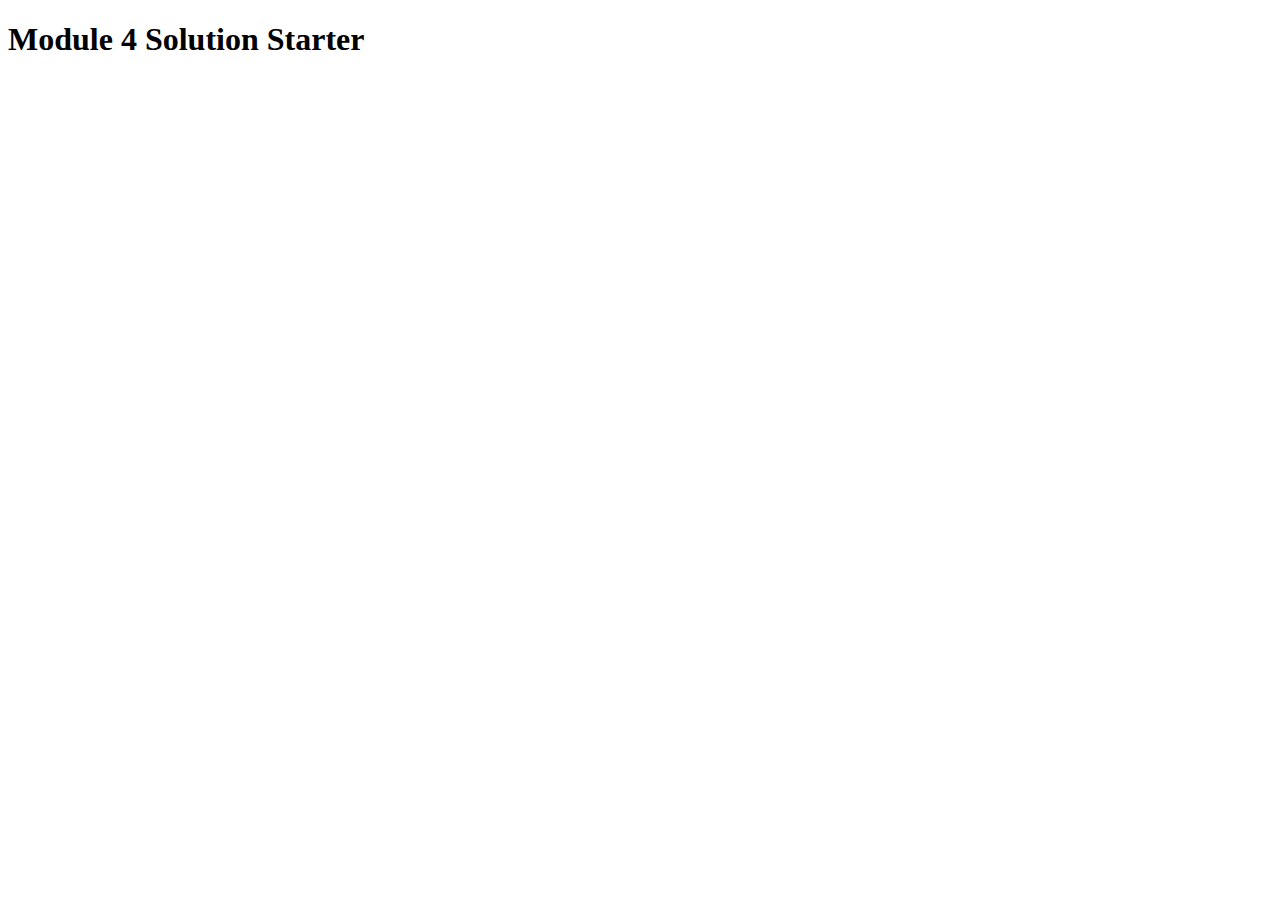
<file: index.html>
<!DOCTYPE html>
<html>
<head>
  <meta charset="utf-8">
  <title>Module 4 Solution Starter</title>
  <script>
    var names = [];
     // DO NOT REMOVE
  </script>
  <script src="SpeakHello.js"></script>
  <script src="SpeakGoodBye.js"></script>
  <script src="script.js"></script>
</head>
<body>
  <h1>Module 4 Solution Starter</h1>
</body>
</html>
</file>
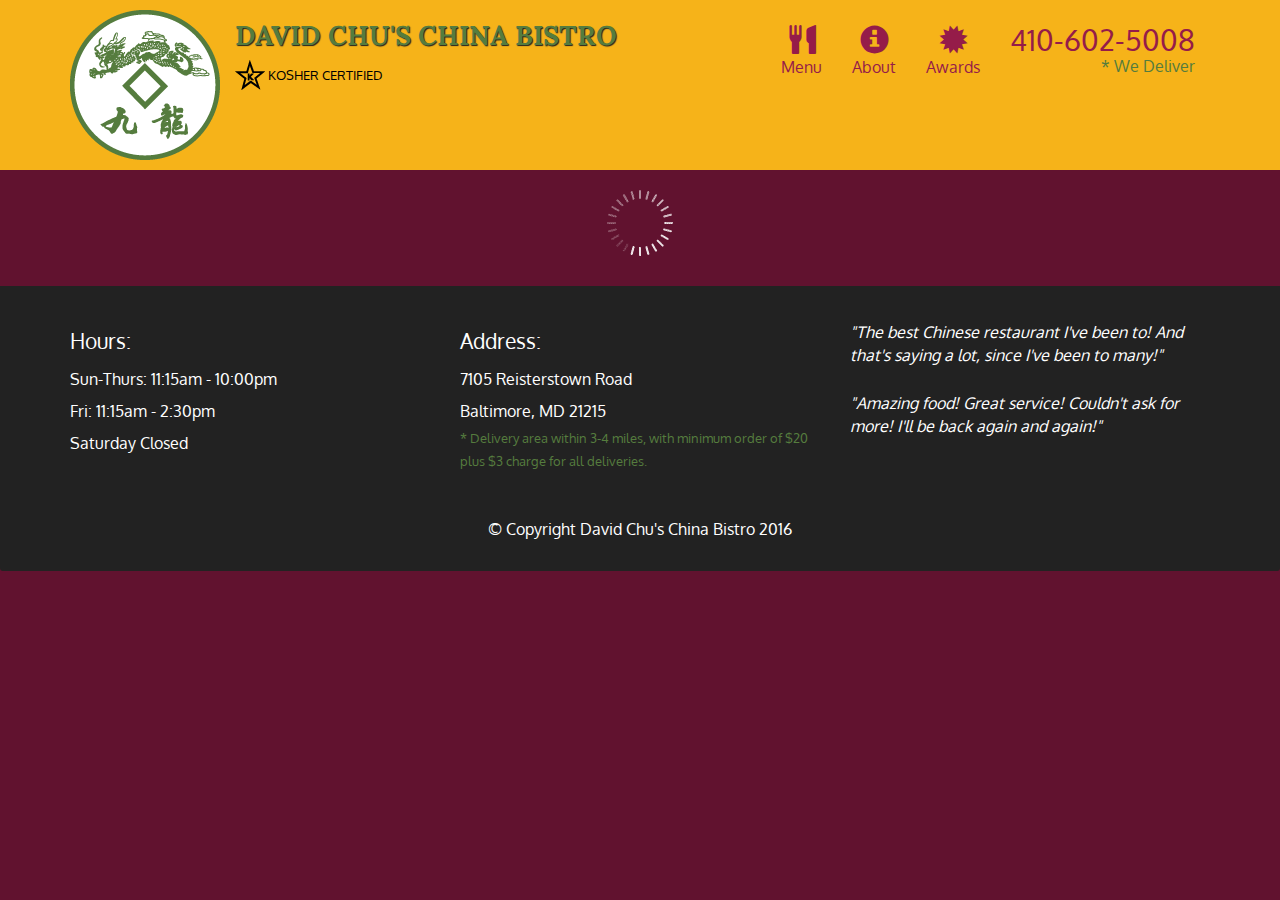
<file: Assignment5/index.html>
<!doctype html>
<html lang="en">
  <head>
    <meta charset="utf-8">
    <meta http-equiv="X-UA-Compatible" content="IE=edge">
    <meta name="viewport" content="width=device-width, initial-scale=1">
    <title>David Chu's China Bistro</title>
    <link rel="stylesheet" href="css/bootstrap.min.css">
    <link rel="stylesheet" href="css/styles.css">
    <link href='https://fonts.googleapis.com/css?family=Oxygen:400,300,700' rel='stylesheet' type='text/css'>
    <link href='https://fonts.googleapis.com/css?family=Lora' rel='stylesheet' type='text/css'>
  </head>
<body>
  <header>
    <nav id="header-nav" class="navbar navbar-default">
      <div class="container">
        <div class="navbar-header">
          <a href="index.html" class="pull-left visible-md visible-lg">
            <div id="logo-img" alt="Logo image"></div>
          </a>

          <div class="navbar-brand">
            <a href="index.html"><h1>David Chu's China Bistro</h1></a>
            <p>
              <img src="images/star-k-logo.png" alt="Kosher certification">
              <span>Kosher Certified</span>
            </p>
          </div>

          <button id="navbarToggle" type="button" class="navbar-toggle collapsed" data-toggle="collapse" data-target="#collapsable-nav" aria-expanded="false">
            <span class="sr-only">Toggle navigation</span>
            <span class="icon-bar"></span>
            <span class="icon-bar"></span>
            <span class="icon-bar"></span>
          </button>
        </div>
        
        <div id="collapsable-nav" class="collapse navbar-collapse">
           <ul id="nav-list" class="nav navbar-nav navbar-right">
            <li id="navHomeButton" class="visible-xs active">
              <a href="index.html">
                <span class="glyphicon glyphicon-home"></span> Home</a>
            </li>
            <li id="navMenuButton">
              <a href="#" onclick="$dc.loadMenuCategories();">
                <span class="glyphicon glyphicon-cutlery"></span><br class="hidden-xs"> Menu</a>
            </li>
            <li>
              <a href="#">
                <span class="glyphicon glyphicon-info-sign"></span><br class="hidden-xs"> About</a>
            </li>
            <li>
              <a href="#">
                <span class="glyphicon glyphicon-certificate"></span><br class="hidden-xs"> Awards</a>
            </li>
            <li id="phone" class="hidden-xs">
              <a href="tel:410-602-5008">
                <span>410-602-5008</span></a><div>* We Deliver</div>
            </li>
          </ul><!-- #nav-list -->
        </div><!-- .collapse .navbar-collapse -->
      </div><!-- .container -->
    </nav><!-- #header-nav -->
  </header>

  <div id="call-btn" class="visible-xs">
    <a class="btn" href="tel:410-602-5008">
    <span class="glyphicon glyphicon-earphone"></span>
    410-602-5008
    </a>
  </div>
  <div id="xs-deliver" class="text-center visible-xs">* We Deliver</div>

  <div id="main-content" class="container"></div>

  <footer class="panel-footer">
    <div class="container">
      <div class="row">
        <section id="hours" class="col-sm-4">
          <span>Hours:</span><br>
          Sun-Thurs: 11:15am - 10:00pm<br>
          Fri: 11:15am - 2:30pm<br>
          Saturday Closed
          <hr class="visible-xs">
        </section>
        <section id="address" class="col-sm-4">
          <span>Address:</span><br>
          7105 Reisterstown Road<br>
          Baltimore, MD 21215
          <p>* Delivery area within 3-4 miles, with minimum order of $20 plus $3 charge for all deliveries.</p>
          <hr class="visible-xs">
        </section>
        <section id="testimonials" class="col-sm-4">
          <p>"The best Chinese restaurant I've been to! And that's saying a lot, since I've been to many!"</p>
          <p>"Amazing food! Great service! Couldn't ask for more! I'll be back again and again!"</p>
        </section>
      </div>
      <div class="text-center">&copy; Copyright David Chu's China Bistro 2016</div>
    </div>
  </footer>

  <!-- jQuery (Bootstrap JS plugins depend on it) -->
  <script src="js/jquery-2.1.4.min.js"></script>
  <script src="js/bootstrap.min.js"></script>
  <script src="js/ajax-utils.js"></script>
  <script src="js/script.js"></script>
</body>
</html>
</file>
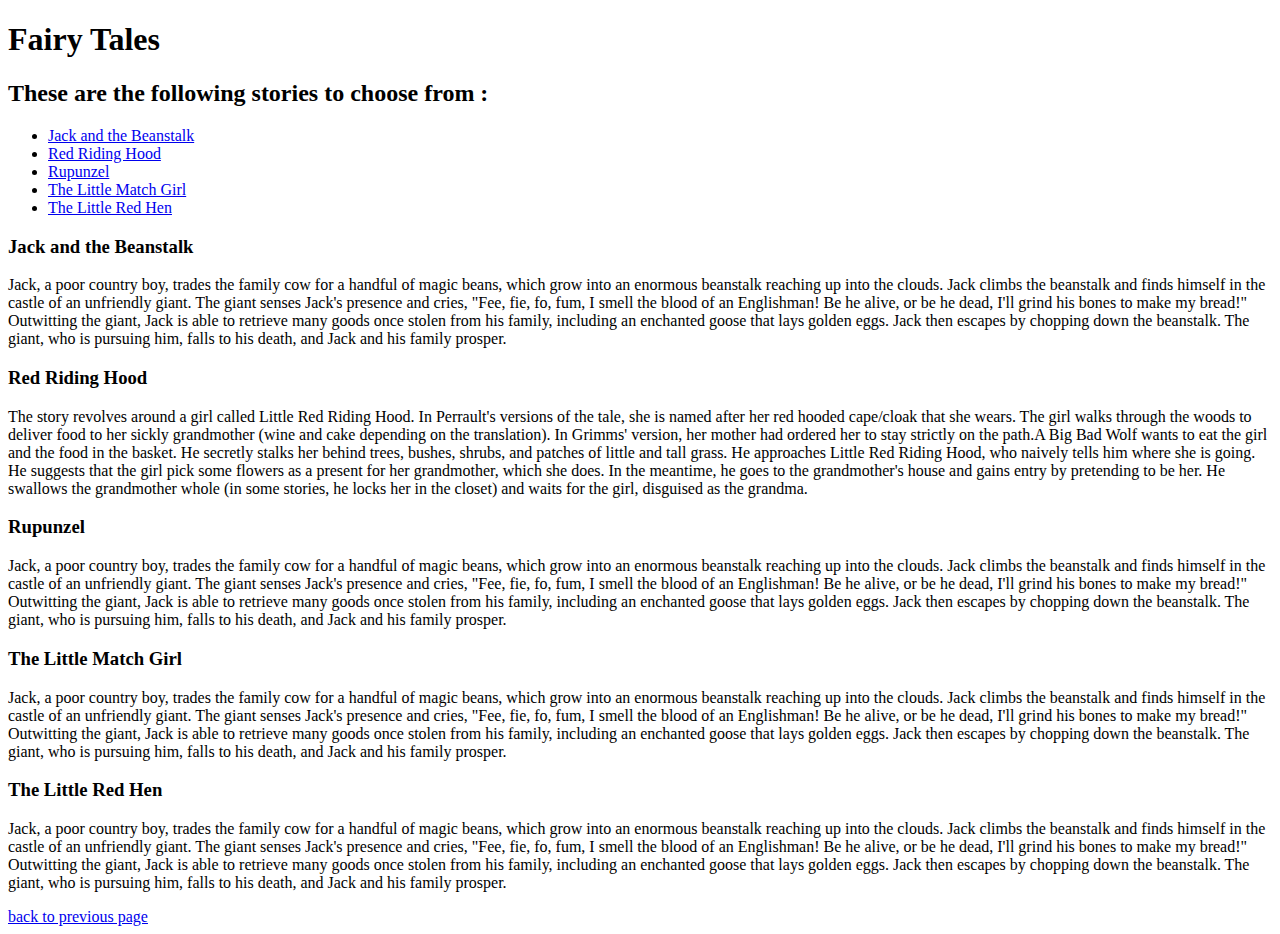
<file: detective.html>
<!DOCTYPE html>
<html>
<head>
	<title>Fairy Tales</title>
</head>
<body>
<h1> Fairy Tales</h1>
<h2> These are the following stories to choose from : </h2>
<section>
	<ul>
		<li><a href="#section1"> Jack and the Beanstalk</a></li>
		<li><a href="#section2"> Red Riding Hood</a></li>
		<li><a href="#section3"> Rupunzel </a></li>
		<li><a href="#section4"> The Little Match Girl</a></li>
		<li><a href="#section5"> The Little Red Hen</a></li>
	</ul>
	</section>
<section id="section1">
	<h3>Jack and the Beanstalk</h3>
	<p>Jack, a poor country boy, trades the family cow for a handful of magic beans, which grow into an enormous beanstalk reaching up into the clouds. Jack climbs the beanstalk and finds himself in the castle of an unfriendly giant. The giant senses Jack's presence and cries, "Fee, fie, fo, fum, I smell the blood of an Englishman! Be he alive, or be he dead, I'll grind his bones to make my bread!" Outwitting the giant, Jack is able to retrieve many goods once stolen from his family, including an enchanted goose that lays golden eggs. Jack then escapes by chopping down the beanstalk. The giant, who is pursuing him, falls to his death, and Jack and his family prosper.</p>
</section>
<section id="section2">
	<h3>Red Riding Hood</h3>
	<p>The story revolves around a girl called Little Red Riding Hood. In Perrault's versions of the tale, she is named after her red hooded cape/cloak that she wears. The girl walks through the woods to deliver food to her sickly grandmother (wine and cake depending on the translation). In Grimms' version, her mother had ordered her to stay strictly on the path.A Big Bad Wolf wants to eat the girl and the food in the basket. He secretly stalks her behind trees, bushes, shrubs, and patches of little and tall grass. He approaches Little Red Riding Hood, who naively tells him where she is going. He suggests that the girl pick some flowers as a present for her grandmother, which she does. In the meantime, he goes to the grandmother's house and gains entry by pretending to be her. He swallows the grandmother whole (in some stories, he locks her in the closet) and waits for the girl, disguised as the grandma.</p>
</section>
<section id="section3">
	<h3>Rupunzel</h3>
	<p>Jack, a poor country boy, trades the family cow for a handful of magic beans, which grow into an enormous beanstalk reaching up into the clouds. Jack climbs the beanstalk and finds himself in the castle of an unfriendly giant. The giant senses Jack's presence and cries, "Fee, fie, fo, fum, I smell the blood of an Englishman! Be he alive, or be he dead, I'll grind his bones to make my bread!" Outwitting the giant, Jack is able to retrieve many goods once stolen from his family, including an enchanted goose that lays golden eggs. Jack then escapes by chopping down the beanstalk. The giant, who is pursuing him, falls to his death, and Jack and his family prosper.</p>
</section>
<section id="section4">
	<h3>The Little Match Girl</h3>
	<p>Jack, a poor country boy, trades the family cow for a handful of magic beans, which grow into an enormous beanstalk reaching up into the clouds. Jack climbs the beanstalk and finds himself in the castle of an unfriendly giant. The giant senses Jack's presence and cries, "Fee, fie, fo, fum, I smell the blood of an Englishman! Be he alive, or be he dead, I'll grind his bones to make my bread!" Outwitting the giant, Jack is able to retrieve many goods once stolen from his family, including an enchanted goose that lays golden eggs. Jack then escapes by chopping down the beanstalk. The giant, who is pursuing him, falls to his death, and Jack and his family prosper.</p>
</section>
<section id="section5">
	<h3>The Little Red Hen</h3>
	<p>Jack, a poor country boy, trades the family cow for a handful of magic beans, which grow into an enormous beanstalk reaching up into the clouds. Jack climbs the beanstalk and finds himself in the castle of an unfriendly giant. The giant senses Jack's presence and cries, "Fee, fie, fo, fum, I smell the blood of an Englishman! Be he alive, or be he dead, I'll grind his bones to make my bread!" Outwitting the giant, Jack is able to retrieve many goods once stolen from his family, including an enchanted goose that lays golden eggs. Jack then escapes by chopping down the beanstalk. The giant, who is pursuing him, falls to his death, and Jack and his family prosper.</p>
</section>
<a href="index.html"> back to previous page </a>
</body>
</html>
</file>
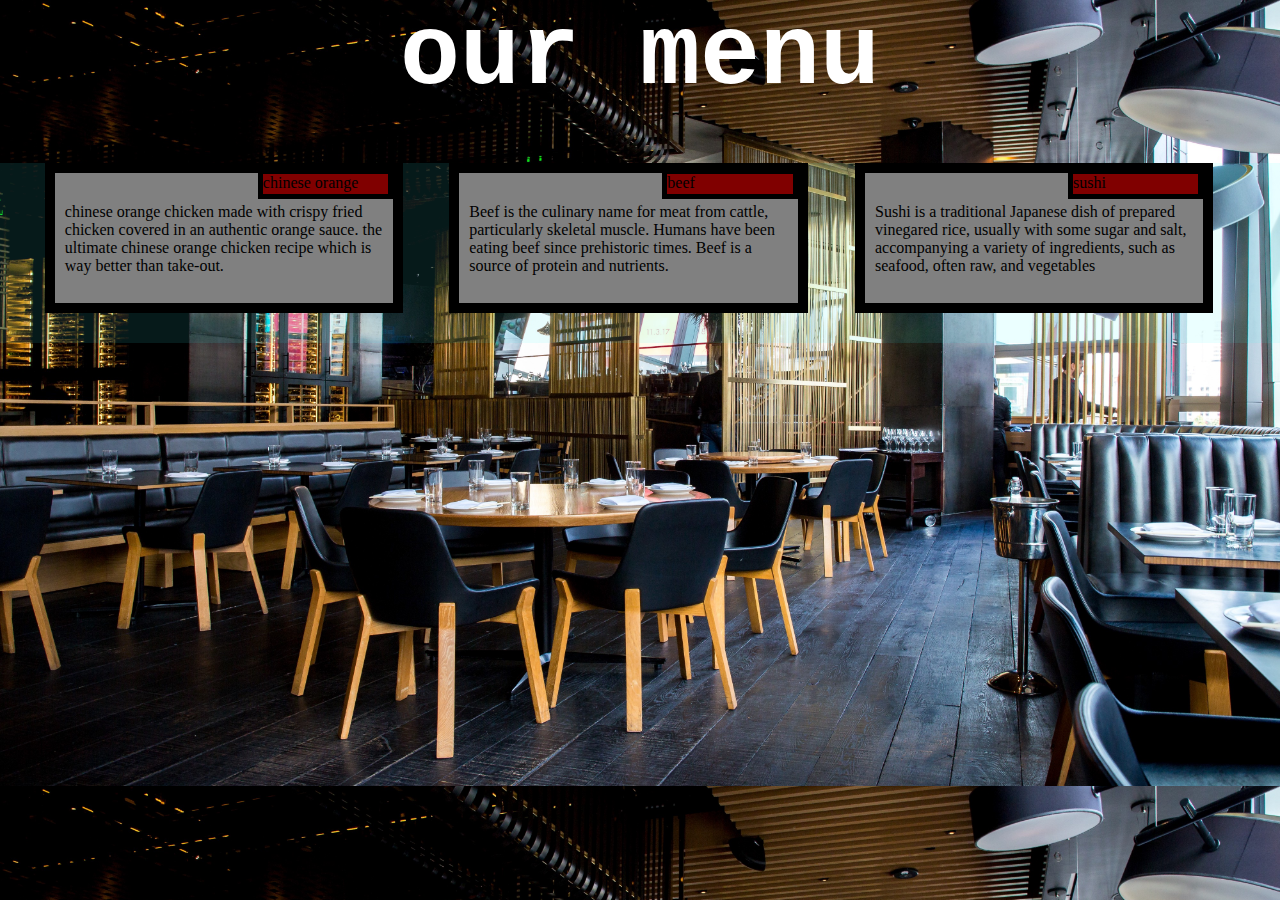
<file: assignment1/assign.html>
<!DOCTYPE html>
<html lang = "en">
<meta charset="UTF-8">
<meta name="Viewport" content="width =Device-width, initial-scale=1">  


<head>
	<title>menu</title>
	<link rel="stylesheet" type="text/css" href="style.css">
</head>

	
<body>
	<h1>our menu</h1>
	<div id="container">
 <div id='ocontent'>CHINESE ORANGE CHICKEN MADE WITH CRISPY FRIED CHICKEN COVERED IN AN AUTHENTIC ORANGE SAUCE. THE ULTIMATE CHINESE ORANGE CHICKEN RECIPE WHICH IS WAY BETTER THAN TAKE-OUT.
 	<p id='he1'> chinese orange </p>
 		</div>
 <div id='beef'>Beef is the culinary name for meat from cattle, particularly skeletal muscle. Humans have been eating beef since prehistoric times. Beef is a source of protein and nutrients.
 <p id='he2'> beef </p>
</div>
 <div id='sushi'>Sushi is a traditional Japanese dish of prepared vinegared rice, usually with some sugar and salt, accompanying a variety of ingredients, such as seafood, often raw, and vegetables
 <p id='he3'> sushi </p></div>
</div>

</body>
</html>
</file>
<file: Assignment5/css/styles.css>
body {
  font-size: 16px;
  color: #fff;
  background-color: #61122f;
  font-family: 'Oxygen', sans-serif;
}

/** HEADER **/
#header-nav {
  background-color: #f6b319;
  border-radius: 0;
  border: 0;
}

#logo-img {
  background: url('../images/restaurant-logo_large.png') no-repeat;
  width: 150px;
  height: 150px;
  margin: 10px 15px 10px 0;
}

.navbar-brand {
  padding-top: 25px;
}
.navbar-brand h1 { /* Restaurant name */
  font-family: 'Lora', serif;
  color: #557c3e;
  font-size: 1.5em;
  text-transform: uppercase;
  font-weight: bold;
  text-shadow: 1px 1px 1px #222;
  margin-top: 0;
  margin-bottom: 0;
  line-height: .75;
}
.navbar-brand a:hover, .navbar-brand a:focus {
  text-decoration: none;
}
.navbar-brand p { /* Kosher cert */
  color: #000;
  text-transform: uppercase;
  font-size: .7em;
  margin-top: 15px;
}
.navbar-brand p span { /* Star-K */
  vertical-align: middle;
}

#nav-list {
  margin-top: 10px;
}
#nav-list a {
  color: #951C49;
  text-align: center;
}
#nav-list a:hover {
  background: #E7E7E7;
}
#nav-list a span {
  font-size: 1.8em;
}

#phone {
  margin-top: 5px;
}
#phone a { /* Phone number */
  text-align: right;
  padding-bottom: 0;
}
#phone div { /* We Deliver */
  color: #557c3e;
  text-align: right;
  padding-right: 15px;
}

.navbar-header button.navbar-toggle, .navbar-header .icon-bar {
  border: 1px solid #61122f;
}
.navbar-header button.navbar-toggle {
  clear: both;
  margin-top: -30px;
}
/* END HEADER */

/* FOOTER */
.panel-footer {
  margin-top: 30px;
  padding-top: 35px;
  padding-bottom: 30px;
  background-color: #222;
  border-top: 0;
}
.panel-footer div.row {
  margin-bottom: 35px;
}
#hours, #address {
  line-height: 2;
}
#hours > span, #address > span {
  font-size: 1.3em;
}
#address p {
  color: #557c3e;
  font-size: .8em;
  line-height: 1.8;
}
#testimonials {
  font-style: italic;
}
#testimonials p:nth-child(2) {
  margin-top: 25px;
}
/* END FOOTER */



/* HOME PAGE */
.container .jumbotron {
  box-shadow: 0 0 50px #3F0C1F;
  border: 2px solid #3F0C1F;
}

#menu-tile, #specials-tile, #map-tile {
  height: 250px;
  width: 100%;
  margin-bottom: 15px;
  position: relative;
  border: 2px solid #3F0C1F;
  overflow: hidden;
}
#menu-tile:hover, #specials-tile:hover, #map-tile:hover {
  box-shadow: 0 1px 5px 1px #cccccc;
}
#menu-tile {
  background: url('../images/menu-tile.jpg') no-repeat;
  background-position: center;
}
#specials-tile {
  background: url('../images/specials-tile.jpg') no-repeat;
  background-position: center;
}
#menu-tile span, #specials-tile span, #map-tile span {
  position: absolute;
  bottom: 0;
  right: 0;
  width: 100%;
  text-align: center;
  font-size: 1.6em;
  text-transform: uppercase;
  background-color: #000;
  color: #fff;
  opacity: .8;
}
/* END HOME PAGE */

/* MENU CATEGORIES PAGE */
.category-tile { 
  position: relative;
  border: 2px solid #3F0C1F;
  overflow: hidden;
  width: 200px;
  height: 200px;
  margin: 0 auto 15px;
}
.category-tile span {
  position: absolute;
  bottom: 0;
  right: 0;
  width: 100%;
  text-align: center;
  font-size: 1.2em;
  text-transform: uppercase;
  background-color: #000;
  color: #fff;
  opacity: .8;
}
.category-tile:hover {
  box-shadow: 0 1px 5px 1px #cccccc;
}

#menu-categories-title + div {
  margin-bottom: 50px;
}
/* END MENU CATEGORIES PAGE */

/* SINGLE CATEGORY PAGE */
.menu-item-tile {
  margin-bottom: 25px;
}
.menu-item-tile hr {
  width: 80%;
}
.menu-item-tile .menu-item-price {
  font-size: 1.1em;
  text-align: right;
  margin-top: -15px;
  margin-right: -15px;
}
.menu-item-tile .menu-item-price span {
  font-size: .6em;
}
.menu-item-photo {
  position: relative;
  border: 2px solid #3F0C1F; 
  overflow: hidden;
  padding: 0;
  margin-right: -15px;
  margin-left: auto;
  margin-bottom: 20px;
  max-width: 250px;
}
.menu-item-photo div {
  position: absolute;
  bottom: 0;
  right: 0;
  width: 80px;
  background-color: #557c3e;
  text-align: center;
}
.menu-item-description {
  padding-right: 30px;
}
h3.menu-item-title {
  margin: 0 0 10px;
}
.menu-item-details {
  font-size: .9em;
  font-style: italic;
}
/* END SINGLE CATEGORY PAGE */


/********** Large devices only **********/
@media (min-width: 1200px) {
  .container .jumbotron {
    background: url('../images/jumbotron_1200.jpg') no-repeat;
    height: 675px;
  }
}

/********** Medium devices only **********/
@media (min-width: 992px) and (max-width: 1199px) {
  /* Header */
  #logo-img {
    background: url('../images/restaurant-logo_medium.png') no-repeat;
    width: 100px;
    height: 100px;
    margin: 5px 5px 5px 0;
  }
  /* End Header */

  /* Home Page */
  .container .jumbotron {
    background: url('../images/jumbotron_992.jpg') no-repeat;
    height: 558px;
  }
  /* End Home Page */
}

/********** Small devices only **********/
@media (min-width: 768px) and (max-width: 991px) {
  /* Home Page */
  .container .jumbotron {
    background: url('../images/jumbotron_768.jpg') no-repeat;
    height: 432px;
  }
  /* End Home Page */
}

/********** Extra small devices only **********/
@media (max-width: 767px) {
  /* Header */
  .navbar-brand {
    padding-top: 10px;
    height: 80px;
  }
  .navbar-brand h1 { /* Restaurant name */
    padding-top: 10px;
    font-size: 5vw; /* 1vw = 1% of viewport width */
  }
  .navbar-brand p { /* Kosher cert */
    font-size: .6em;
    margin-top: 12px;
  }
  .navbar-brand p img { /* Star-K */
    height: 20px;
  }

  #collapsable-nav a { /* Collapsed nav menu text */
    font-size: 1.2em;
  }
  #collapsable-nav a span { /* Collapsed nav menu glyph */
    font-size: 1em;
    margin-right: 5px;
  }

  #call-btn > a {
    font-size: 1.5em;
    display: block;
    margin: 0 20px;
    padding: 10px;
    border: 2px solid #fff;
    background-color: #f6b319;
    color: #951c49;
  }
  #xs-deliver {
    margin-top: 5px;
    font-size: .7em;
    letter-spacing: .1em;
    text-transform: uppercase;
  }
  /* End Header */

  /* Footer */
  .panel-footer section {
    margin-bottom: 30px;
    text-align: center;
  }
  .panel-footer section:nth-child(3) {
    margin-bottom: 0; /* margin already exists on the whole row */
  }
  .panel-footer section hr {
    width: 50%;
  }
  /* End Footer */

  /* Home Page */
  .container .jumbotron {
    margin-top: 30px;
    padding: 0;
  }
  #menu-tile, #specials-tile {
    width: 360px;
    margin: 0 auto 15px;
  }

  .menu-item-photo {
    margin-right: auto;
  }
  .menu-item-tile .menu-item-price {
    text-align: center;
  }
  .menu-item-description {
    text-align: center;;
  }
}


/********** Super extra small devices Only :-) (e.g., iPhone 4) **********/
@media (max-width: 479px) {
  /* Header */
  .navbar-brand h1 { /* Restaurant name */
    padding-top: 5px;
    font-size: 6vw;
  }
  /* End Header */
  
  /* Home page */
  #menu-tile, #specials-tile {
    width: 280px;
    margin: 0 auto 15px;
  }

  .col-xxs-12 {
    position: relative;
    min-height: 1px;
    padding-right: 15px;
    padding-left: 15px;
    float: left;
    width: 100%;
  }
}
</file>
<file: assignment1/style.css>
body{background-image : url("site.jpg") ;
		background-size: 100% 786px;
		  }

		*{
			box-sizing: border-box;
			margin:0;
			padding:0;
		}
	h1 {text-align: center;
		font-size:100px;
		font-family: "courier";
		color:white;
		margin-bottom: 20px }
		div#container{
			background-color: white;

			width:100%	;	
				height:auto;

				margin-top:50px;
			position:relative; 
			 overflow:auto;
			  background:rgba(56,255,255,0.1)

		}
		
		#ocontent{ text-transform:lowercase;  background-color: gray; padding:10px  ; margin-left:3.5%  ; margin-bottom:30px;float:left; position: relative; overflow: auto;padding-top:30px; border: 10px solid black; width:28%;top:0%;height:150px;float:left; }
		#beef{background-color: gray;padding:10px  ; margin-left:3.6%  ;float:left; position: relative;margin-bottom:30px; overflow: auto;padding-top:30px; border: 10px solid black; width:28%;top:0%;height:150px;float:left;}
		#sushi{background-color: gray;padding:10px ; margin-left:3.7% ;float:left; position: relative;margin-bottom:30px; overflow: auto;padding-top:30px; border: 10px solid black; width:28%;top:0%;height:150px;float:left;}
		
#he1{background-color: maroon;  border: 5px solid black; width:40% ; height:30px; float:left; position: absolute; left:60%;bottom:80%;overflow: auto;}
		#he2{background-color: maroon;  border: 5px solid black; width:40% ; height:30px; float:left; position: absolute; left:60%;bottom:80%;overflow: auto;}
		#he3{background-color: maroon;  border: 5px solid black; width:40% ; height:30px; float:left; position: absolute; left:60%;bottom:80%;overflow: auto;}
		}
		/**** Large devices only ****/
@media (min-width: 992px) {


#ocontent{
background-color:gray;
width: 28%;
}
#beef{
background-color:gray;
width: 28%;
}
#sushi{
background-color:gray;
width: 28%
}

}

/**** Medium devices only ****/
@media (min-width: 768px) and (max-width: 991px) {

#ocontent{
background-color:gray;
width: 43%;
}
#beef{
background-color:gray;
width: 43%;
}
#sushi{
background-color:gray;
width: 89.4%
}

}

/**** Small devices only ****/

@media (min-width:0px) and (max-width: 767px){

#ocontent{
background-color:gray;
width: 100%;
}
#beef{
background-color:gray;
width: 100%;
}
#sushi{
background-color:gray;
width: 100%
}
}
</file>
